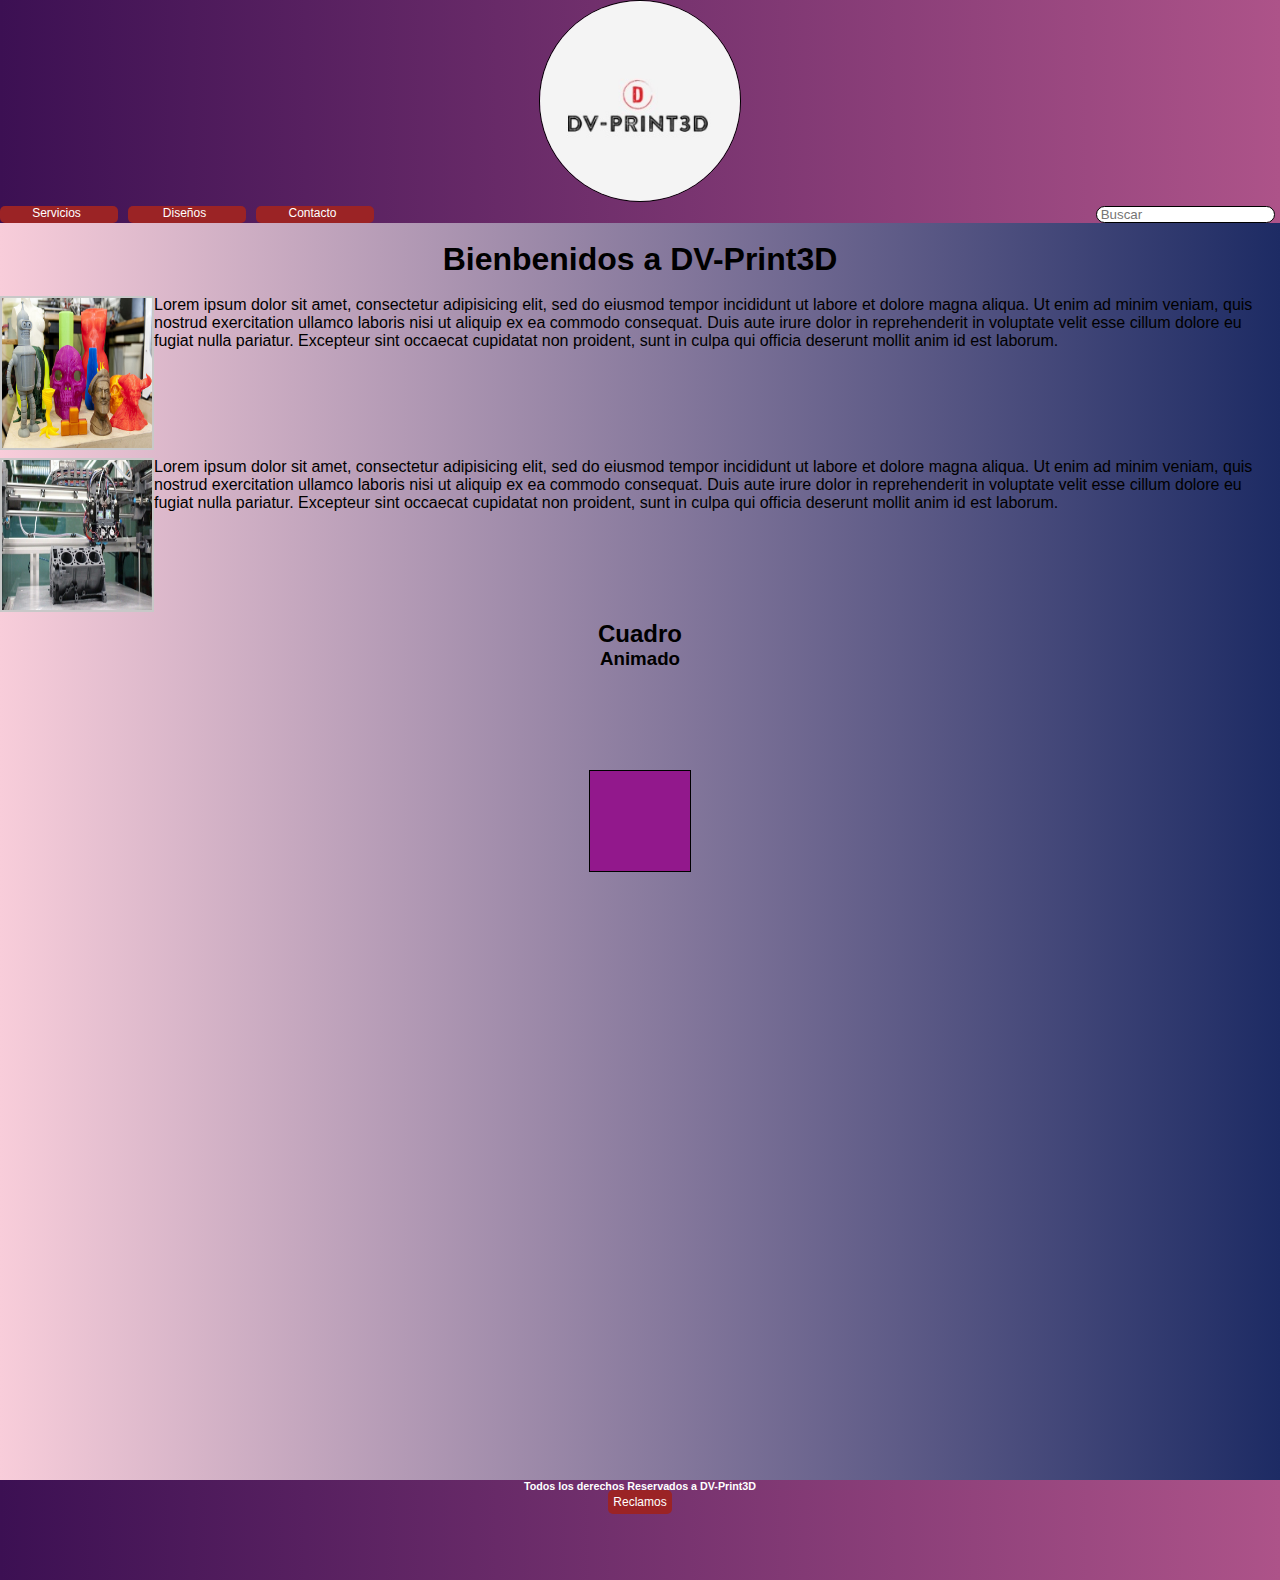
<file: index.html>
<!DOCTYPE html>
<html lang="en">
<head>
    <meta charset="UTF-8">
    <meta http-equiv="X-UA-Compatible" content="IE=edge">
    <meta name="viewport" content="width=device-width, initial-scale=1.0">
    <title>Curso de Diseño</title>
    <link rel="stylesheet" href="./assets/css/style-flex-grid.css">
    <link rel="shortcut icon" href="./assets/image/favicon.ico" type="image/x-icon">
    <link rel="stylesheet" href="./assets/css/fonts/Roboto/Roboto-Regular.ttf"/>
    <link rel="stylesheet" href="https://cdnjs.cloudflare.com/ajax/libs/animate.css/4.1.1/animate.min.css">
<!-- <link rel="stylesheet" href="assets/css/style.css"> -->
</head>
<body id="gridAreas">
    <header >
                    <div class="logoPadre animate__animated animate__bounceInDown" >
                        <a href="/index.html"><img src="assets/image/logo-1.jpg" alt="logo de la empresa DV-Print3D" id="logo-1" class="logoHijo" width="200" height="200"></a>
                    </div>
                    <nav class="navMenu border" id="navAreas">
                        <a id="servicios" href="./assets/pages/servicios.html">Servicios</a>
                        <a id="diseños" href="./assets/pages/diseños.html">Diseños</a>
                        <a id="contacto" href="./assets/pages/contacto.html">Contacto</a>
                        <input  type="search" name="search" id="search" placeholder=" Buscar" ><i class="fas fa-search"></i>
                    </nav>    
    </header>
    <main >
            
            <br>
        <h1 class="titulo animate__animated animate__bounceInLeft">Bienbenidos a DV-Print3D </h1>
        <!-- section acerca-->
        <section>

        <br>
        <article >
            <div id="p1">
                <img src="./assets/image/inicio-1.jpg" hspace="5" vspace="5" style="float: left;" width="150" height="150"/>
                <p class="uno"> 
                    Lorem ipsum dolor sit amet, consectetur adipisicing elit, sed do   eiusmod tempor incididunt ut labore et dolore magna aliqua.
                    Ut enim ad   minim veniam, quis nostrud exercitation ullamco laboris nisi ut aliquip   ex ea commodo consequat. 
                    Duis aute irure dolor in reprehenderit in   voluptate velit esse cillum dolore eu fugiat nulla pariatur. Excepteur   
                    sint occaecat cupidatat non proident, sunt in culpa qui officia deserunt   mollit anim id est laborum.
                </p>
                
            </div>
        </article>
        <br><br><br><br><br><br>
        <article >
            <div id="p2">
            <img src="./assets/image/inicio-2.jpg" hspace="5" vspace="5" style="float: left;" width="150" height="150"/>
            <p class="dos"> 
                Lorem ipsum dolor sit amet, consectetur adipisicing elit, sed do   eiusmod tempor incididunt ut labore et dolore magna aliqua. Ut enim ad
                minim veniam, quis nostrud exercitation ullamco laboris nisi ut aliquip   ex ea commodo consequat. Duis aute irure dolor in reprehenderit in
                voluptate velit esse cillum dolore eu fugiat nulla pariatur. Excepteur   sint occaecat cupidatat non proident, sunt in culpa qui officia deserunt mollit anim id est laborum.
            </p>
            
            </div>
            
        </article> 
        <br><br><br><br><br><br>
        
        <article class="articleFlex">
            <h2 class="tituloAnimado">Cuadro </h2>
            <h3>Animado</h3>
            <div class="animacion animado"></div>
            </article>
            
            <br><br><br><br><br><br>
        <article class="mediaFlex">
            <iframe class="media" src="https://www.youtube.com/embed/m_QhY1aABsE" title="YouTube video player" frameborder="0" allow="accelerometer; autoplay; clipboard-write; encrypted-media; gyroscope; picture-in-picture" allowfullscreen></iframe>
        </article> 

        </section>
            

        
        


    </main>
    <footer>
        <h6 class="tituloFooter">Todos los derechos Reservados a DV-Print3D</h6>
        <a id="reclamos" href="./assets/pages/reclamos.html">Reclamos</a>
    </footer>
</body>
</html>
</file>
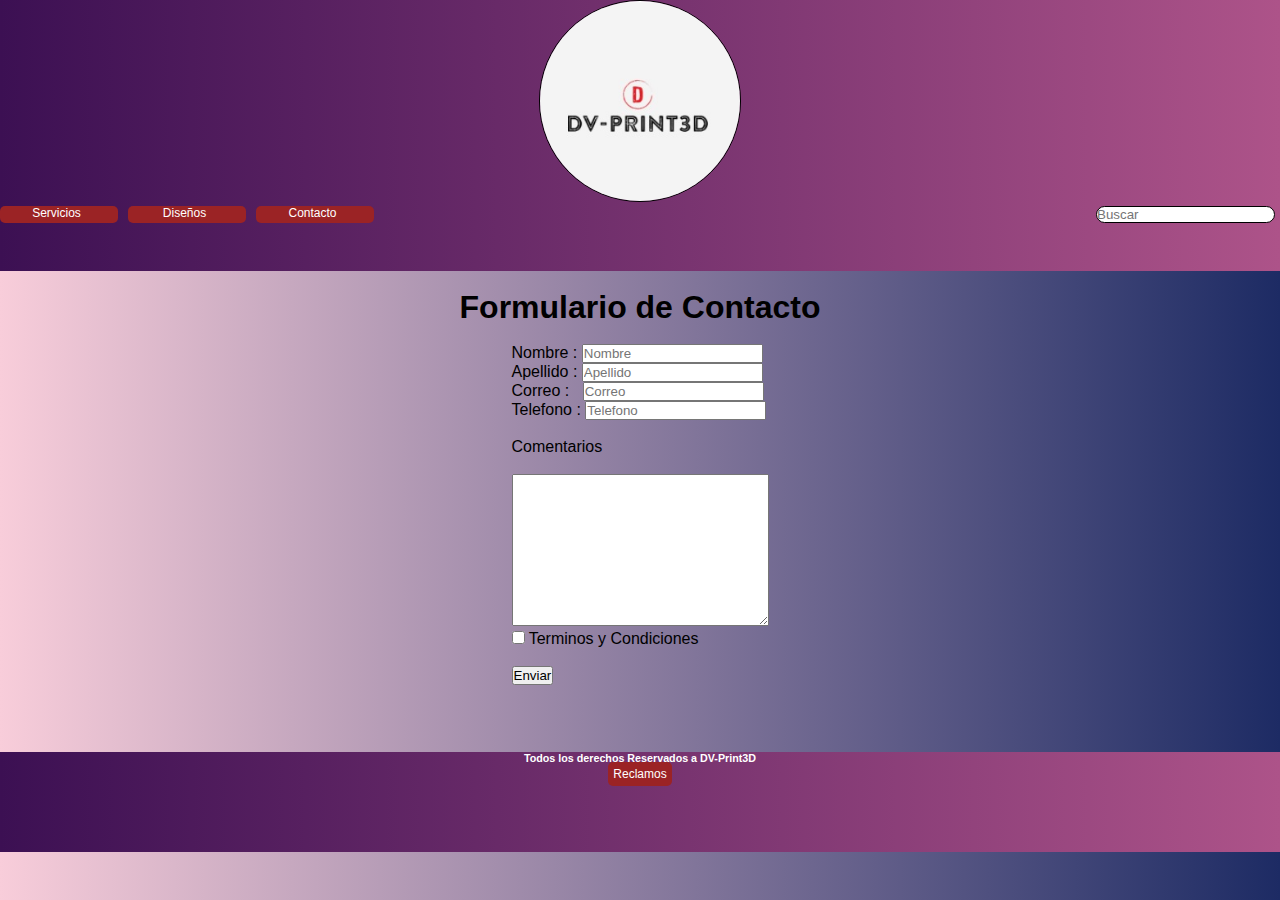
<file: assets/pages/contacto.html>
<!DOCTYPE html>
<html lang="en">
<head>
    <meta charset="UTF-8">
    <meta http-equiv="X-UA-Compatible" content="IE=edge">
    <meta name="viewport" content="width=device-width, initial-scale=1.0">
    <title>Contacto</title>
    <link rel="stylesheet" href="../css/style-flex-grid.css">
    <link rel="shortcut icon" href="../image/favicon.ico" type="image/x-icon">
    <link rel="stylesheet" href="../css/fonts/Roboto/Roboto-Regular.ttf"/>
    <link rel="stylesheet" href="https://cdnjs.cloudflare.com/ajax/libs/animate.css/4.1.1/animate.min.css">
</head>
<body id="gridAreas">
    <header>
            <div class="logoPadre animate__animated animate__bounceInDown">
                <a href="../../index.html"><img src="../image/logo-1.jpg" alt="logo de la empresa DV-Print3D" id="logo-1" class="logoHijo" width="200" height="200"></a>
            </div>
            <nav class="navMenu border" id="navAreas">
                <a id="servicios" href="servicios.html">Servicios</a> 
                <a id="diseños" href="diseños.html">Diseños</a> 
                <a id="contacto" href="contacto.html">Contacto</a>
                <input type="search" name="search" id="search" placeholder="Buscar" >
            </nav>        
    </header>
    <main>
        
        <br>
    <section>
    <div>
        <h1 class="titulo animate__animated animate__bounceInLeft">Formulario de Contacto</h1>
    </div>
    <form class="formFlex animate__animated animate__bounceInLeft" action="" id="formContacto">
        <div><br>
            <label for="nombre"> Nombre :</label>
            <input type="text" name="nombre" placeholder="Nombre"><br>
            <label for="Apellido"> Apellido :</label>
            <input type="text" name="Apellido" placeholder="Apellido" ><br>
            <label for="correo">Correo : </label>&nbsp;
            <input type="email" name="correo" placeholder="Correo"><br>
            <label for="telefono">Telefono :</label>
            <input type="text" name="telefono" placeholder="Telefono"><br><br>
            <label for="comentario"> Comentarios  </label><br><br>
            <textarea name="comentario" id="" cols="30" rows="10"></textarea><br>
            <input type="checkbox" name="terminos" id="terminos">
            <label for="terminos"> Terminos y Condiciones</label><br><br>
            <button type="submit">Enviar</button>
        </div><br>
    </form>
    </section>
    <br>
    </main>
    
    <footer>
        <h6>Todos los derechos Reservados a DV-Print3D</h6>
        <a id="reclamos" href="reclamos.html">Reclamos</a>
</footer>
</body>
</html>
</file>
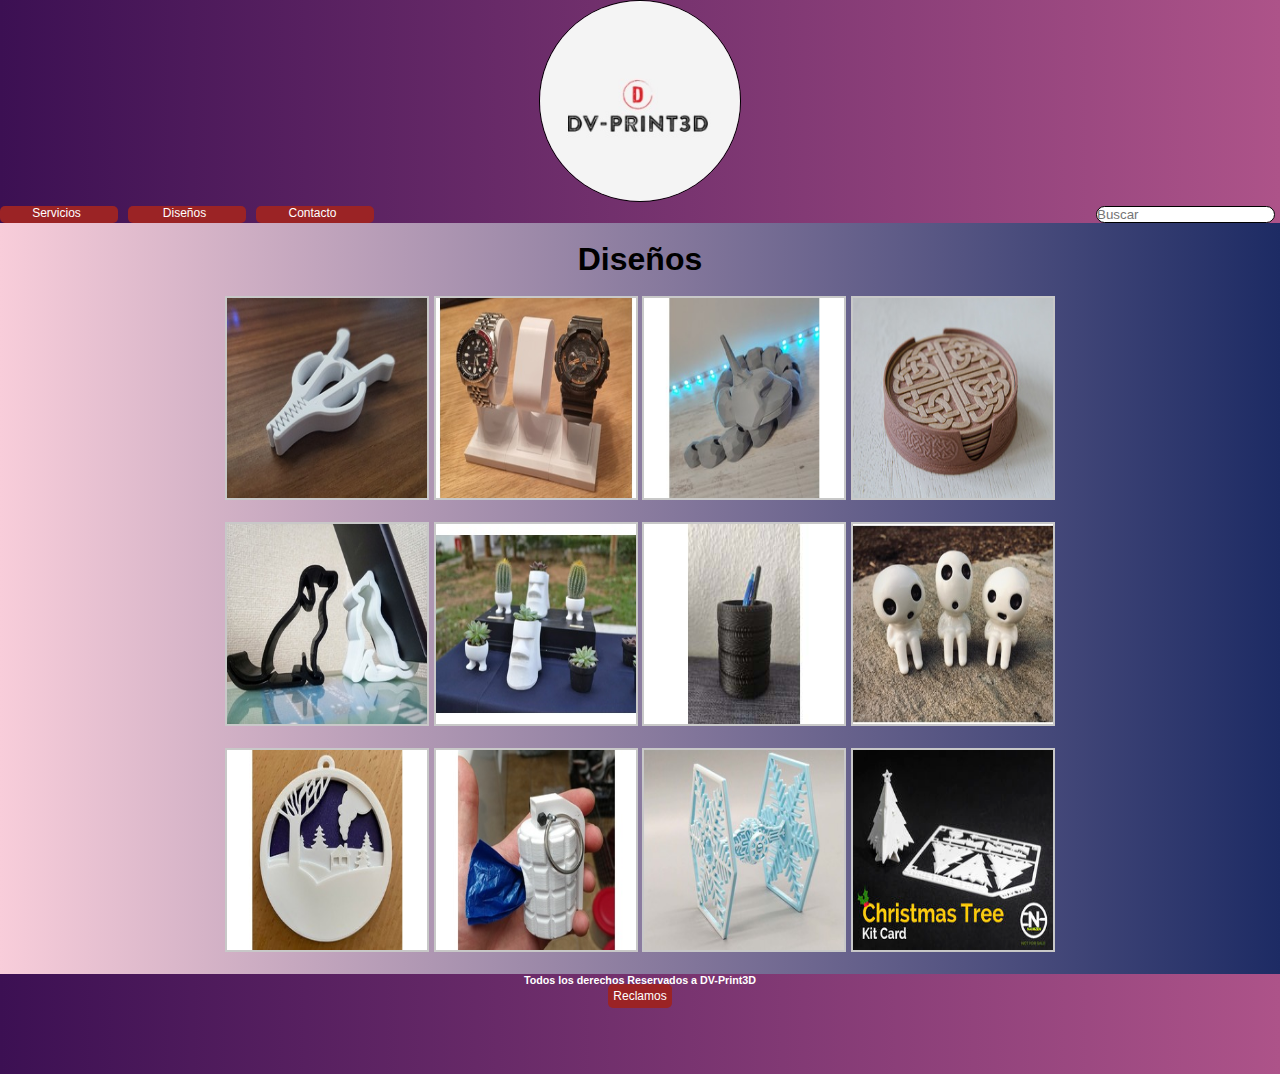
<file: assets/pages/diseños.html>
<!DOCTYPE html>
<html lang="en">
<head>
    <meta charset="UTF-8">
    <meta http-equiv="X-UA-Compatible" content="IE=edge">
    <meta name="viewport" content="width=device-width, initial-scale=1.0">
    <title>Diseños</title>
    <link rel="stylesheet" href="../css/style-flex-grid.css">
    <link rel="shortcut icon" href="..//image/favicon.ico" type="image/x-icon">
    <link rel="stylesheet" href="../css/fonts/Roboto/Roboto-Regular.ttf"/>
    <link rel="stylesheet" href="https://cdnjs.cloudflare.com/ajax/libs/animate.css/4.1.1/animate.min.css">
</head>
<body id="gridAreas">
    <header>
            <div class="logoPadre animate__animated animate__bounceInDown">
                <a href="../../index.html"><img src="../image/logo-1.jpg" alt="logo de la empresa DV-Print3D" id="logo-1" class="logoHijo" width="200" height="200"></a>
            </div>
            <nav class="navMenu border" id="navAreas">
            
                <a id="servicios" href="servicios.html">Servicios</a> 
                <a id="diseños" href="diseños.html">Diseños</a> 
                <a id="contacto" href="contacto.html">Contacto</a>
                <input type="search" name="search" id="search" placeholder="Buscar" >
            </nav>        
    </header>
    <main>
        <br>
        
        
        <section>
        
        <H1 class="titulo animate__animated animate__bounceInLeft">Diseños</H1>
        
        <br>

            <article class="imgFlex"> 
                <div>
                    <img class="imgDiseño" src="../image/card_preview_20211206_213335_1.jpg" alt="Diseño de broche" width="200" height="200">
                    <img class="imgDiseño" src="../image/card_preview_20211127_153107.jpg" alt="Diseño de porta reloj" width="200" height="200">
                    <img class="imgDiseño" src="../image/card_preview_265750637_432597711671027_8177134122077968855_n.jpg" alt="Diseño Pokemon Onix" width="200" height="200">
                    <img class="imgDiseño" src="../image/card_preview__DNI5755_web-1920.jpg" alt="Diseño Portabasos" width="200" height="200">
                </div>
                <br>
                <div>
                    <img class="imgDiseño" src="../image/card_preview_dog_and_cat.jpg" alt="Diseños porta Celular de Gato y perro" width="200" height="200">
                    <img class="imgDiseño" src="../image/card_preview_FB_IMG_1482227599702.jpg" alt="Diseños de Macetas con varias formas" width="200" height="200">
                    <img class="imgDiseño" src="../image/card_preview_IMG_20211124_142003.jpg" alt="Diseño de porta lapices de ruedas de auto" width="200" height="200">
                    <img class="imgDiseño" src="../image/card_preview_kodama_-_1.jpg" alt="Diseño de muñeco" width="200" height="200">
                </div>
                <br>
                <div>
                    <img class="imgDiseño" src="../image/card_preview_photo.jpg" alt="Diseño llavero " width="200" height="200">
                    <img class="imgDiseño" src="../image/card_preview_pic1.jpg" alt="Diseño granada porta bolsas" width="200" height="200">
                    <img class="imgDiseño" src="../image/card_preview_SnowflakeTieFighter_01_copy.jpg" alt="Diseño de nave Star Wars serie de cazas TIE" width="200" height="200">
                    <img class="imgDiseño" src="../image/card_preview_Tree_Thumb1.jpg" alt="Diseño de arbol de navidad " width="200" height="200">
                </div>
            </article>
    </section>
    <br>
    </main>


<footer>
    <h6>Todos los derechos Reservados a DV-Print3D</h6>
    <a id="reclamos" href="reclamos.html">Reclamos</a>
</footer>
</body>
</html>
</file>
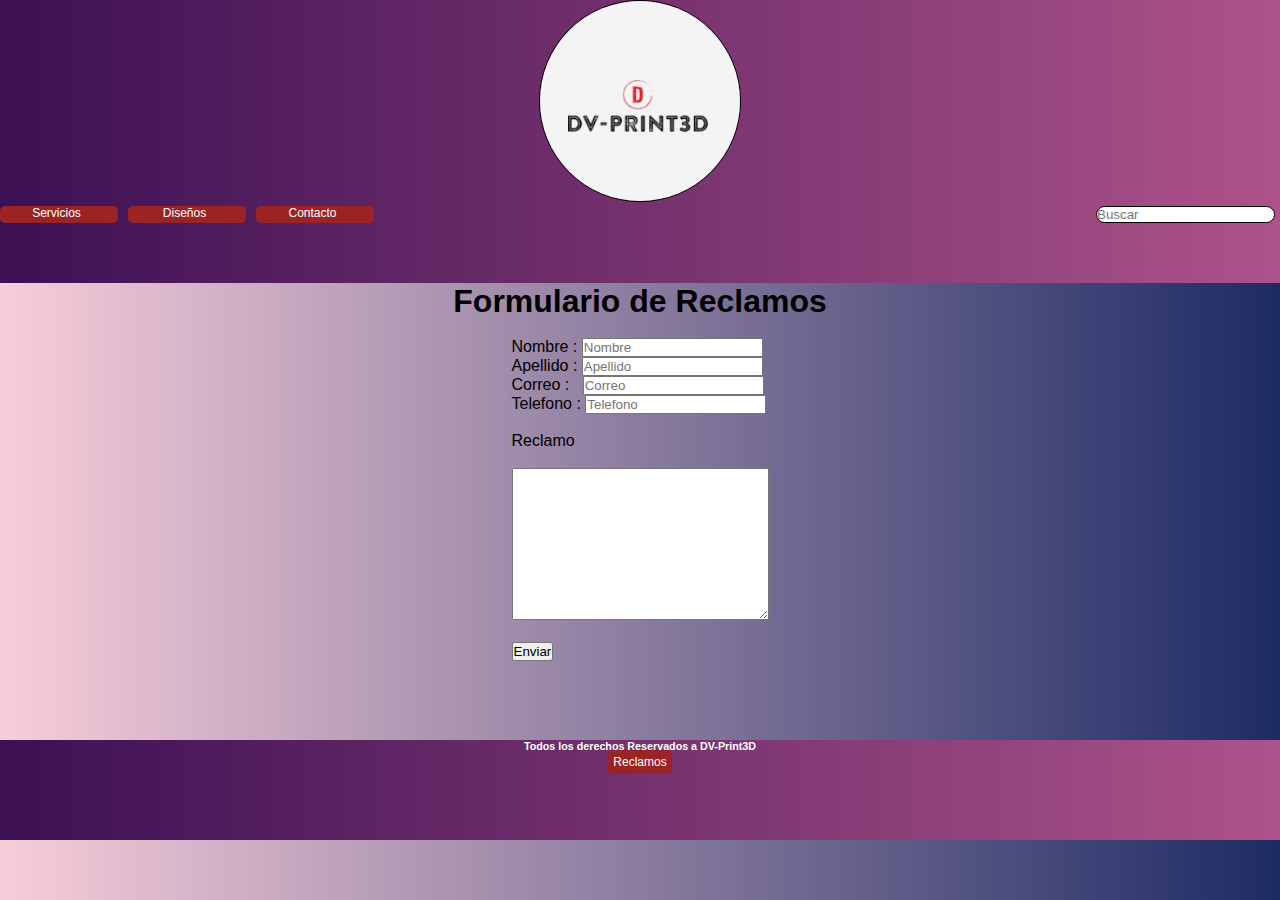
<file: assets/pages/reclamos.html>
<!DOCTYPE html>
<html lang="en">
<head>
    <meta charset="UTF-8">
    <meta http-equiv="X-UA-Compatible" content="IE=edge">
    <meta name="viewport" content="width=device-width, initial-scale=1.0">
    <title>Reclamos</title>
    <link rel="stylesheet" href="../css/style-flex-grid.css">
    <link rel="shortcut icon" href="../image/favicon.ico" type="image/x-icon">
    <link rel="stylesheet" href="../css/fonts/Roboto/Roboto-Regular.ttf"/>
    <link rel="stylesheet" href="https://cdnjs.cloudflare.com/ajax/libs/animate.css/4.1.1/animate.min.css">
</head>
<body id="gridAreas">
    <header>
            <div class="logoPadre animate__animated animate__bounceInDown">
                <a href="../../index.html"><img src="../image/logo-1.jpg" alt="logo de la empresa DV-Print3D" id="logo-1" class="logoHijo" width="200" height="200"></a>
            </div>
            <nav class="navMenu border" id="navAreas">
                    <a id="servicios" href="servicios.html">Servicios</a> 
                    <a id="diseños" href="diseños.html">Diseños</a> 
                    <a id="contacto" href="contacto.html">Contacto</a>
                    <input type="search" name="search" id="search" placeholder="Buscar" >
            </nav>
    </header>
    <main>

        
        <section>
<div>
    <h1 class="titulo">Formulario de Reclamos</h1>
</div>
<form class="formFlex animate__animated animate__bounceInLeft" action="" id="formReclamos animate__animated animate__bounceInLeft">
    <div><br>
        <label for="nombre"> Nombre  : </label>
        <input type="text" name="nombre" placeholder="Nombre"><br>
        <label for="Apellido"> Apellido :</label>
        <input type="text" name="Apellido" placeholder="Apellido"><br>
        <label for="correo">Correo : </label>&nbsp;
        <input type="email" name="correo" placeholder="Correo"><br>
        <label for="telefono">Telefono : </label>
        <input type="text" name="telefono" placeholder="Telefono"><br><br>
        <label for="reclamo">Reclamo </label><br><br>
        <textarea name="reclamo" id="" cols="30" rows="10"></textarea><br><br>
        <button type="submit">Enviar</button>
    </div><br>

    

</form>
</section>
<br>
</main>
<footer>
    <h6 class="tituloFooter">Todos los derechos Reservados a DV-Print3D</h6>
    <a id="reclamos" href="reclamos.html">Reclamos</a>
</footer>
</body>

</html>
</file>
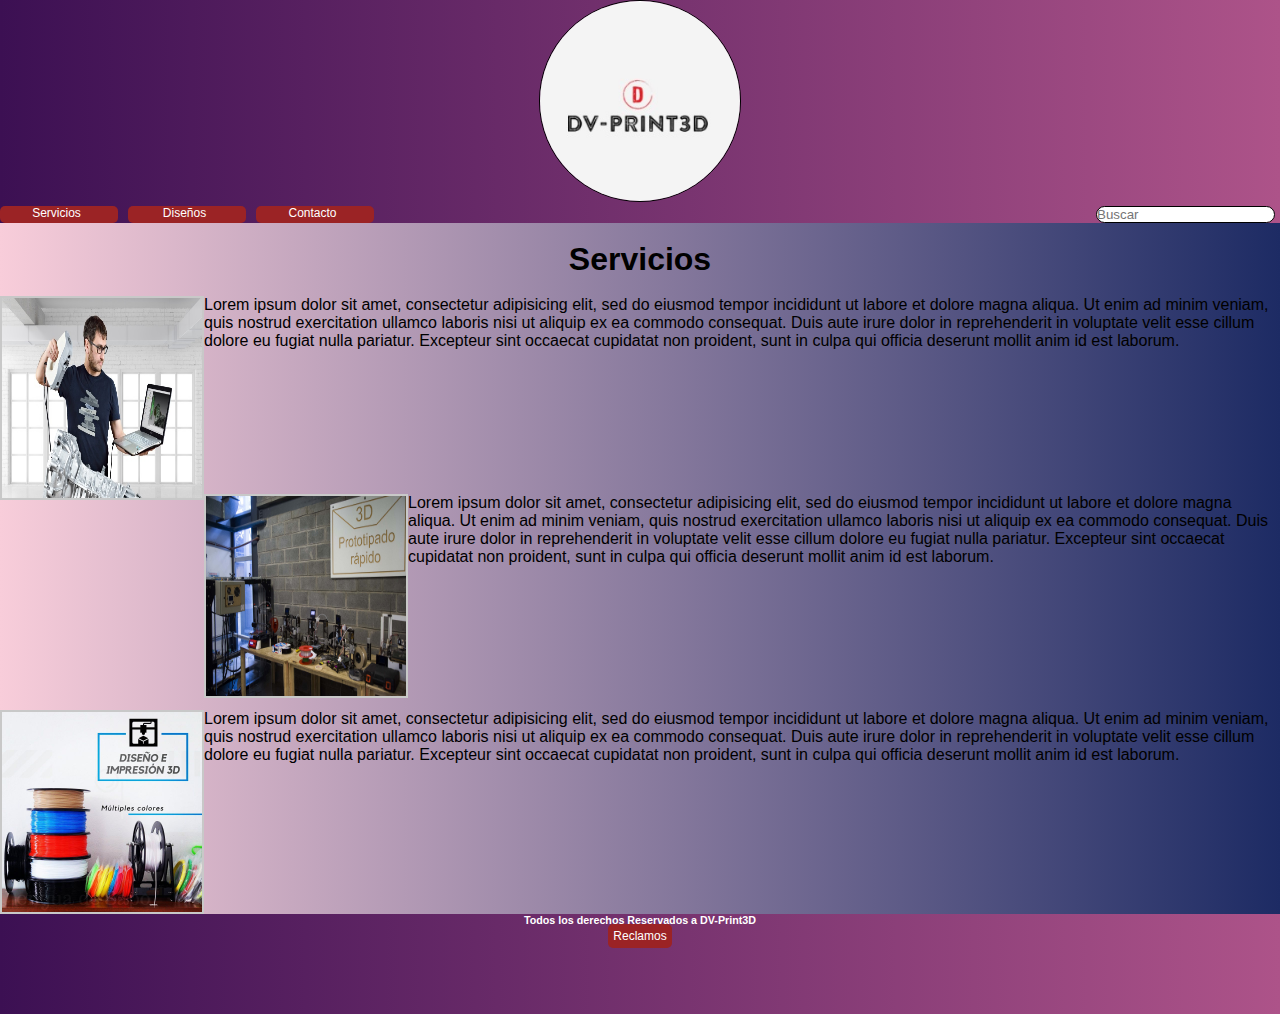
<file: assets/pages/servicios.html>
<!DOCTYPE html>
<html lang="en">
<head>
    <meta charset="UTF-8">
    <meta http-equiv="X-UA-Compatible" content="IE=edge">
    <meta name="viewport" content="width=device-width, initial-scale=1.0">
    <title>Servicios</title>
    <link rel="stylesheet" href="../css/style-flex-grid.css">
    <link rel="shortcut icon" href="../image/favicon.ico" type="image/x-icon">
    <link rel="stylesheet" href="../css/fonts/Roboto/Roboto-Regular.ttf"/>
    <link rel="stylesheet" href="https://cdnjs.cloudflare.com/ajax/libs/animate.css/4.1.1/animate.min.css">
</head>
<body id="gridAreas">
    <header>
            <div class="logoPadre animate__animated animate__bounceInDown">
                <a href="../../index.html"><img src="../image/logo-1.jpg" alt="logo de la empresa DV-Print3D" id="logo-1" class="logoHijo" width="200" height="200"></a>
            </div>
            <nav class="navMenu border" id="navAreas">
                    <a id="servicios" href="servicios.html">Servicios</a> 
                    <a id="diseños" href="diseños.html">Diseños</a> 
                    <a id="contacto" href="contacto.html">Contacto</a>
                    <input type="search" name="search" id="search" placeholder="Buscar" >
            </nav>        
    </header>
    <main>
        <br>

        <h1 class="titulo animate__animated animate__bounceInLeft">Servicios</h1>

        <br>
        
        <section>
        <article id="p1Ser">
                <div>
                    <img    src="../image/escaner3d.jpg" hspace="5" vspace="5" style="float: left;" width="200" height="200"/>
                    <p class="animate__animated animate__lightSpeedInRight"> Lorem ipsum dolor sit amet, consectetur adipisicing elit, sed do   eiusmod tempor incididunt ut labore et dolore magna aliqua. 
                        Ut enim ad   minim veniam, quis nostrud exercitation ullamco laboris nisi ut aliquip   ex ea commodo consequat. 
                        Duis aute irure dolor in reprehenderit in   voluptate velit esse cillum dolore eu fugiat nulla pariatur. 
                        Excepteur   sint occaecat cupidatat non proident, sunt in culpa qui officia deserunt   mollit anim id est laborum.</p>
                </div>
        </article>
        <br><br><br><br><br><br><br><br>
        <article id="p2Ser">
            <div>
                <img src="../image/sercice-1.jpg" hspace="5" vspace="5" style="float: left;" width="200" height="200"/>
                <p class="animate__animated animate__lightSpeedInRight"> 
                    Lorem ipsum dolor sit amet, consectetur adipisicing elit, sed do   eiusmod tempor incididunt ut labore et dolore magna aliqua.
                    Ut enim ad   minim veniam, quis nostrud exercitation ullamco laboris nisi ut aliquip   ex ea commodo consequat. 
                    Duis aute irure dolor in reprehenderit in   voluptate velit esse cillum dolore eu fugiat nulla pariatur. Excepteur   
                    sint occaecat cupidatat non proident, sunt in culpa qui officia deserunt   mollit anim id est laborum.
                </p>
                
            </div>
        </article>
        <br><br><br><br><br><br><br><br>
        <article id="p3Ser">
            <div>
                <img src="../image/service-3.jpg" hspace="5" vspace="5" style="float: left;" width="200" height="200"/>
                <p class="animate__animated animate__lightSpeedInRight"> 
                    Lorem ipsum dolor sit amet, consectetur adipisicing elit, sed do   eiusmod tempor incididunt ut labore et dolore magna aliqua.
                    Ut enim ad   minim veniam, quis nostrud exercitation ullamco laboris nisi ut aliquip   ex ea commodo consequat. 
                    Duis aute irure dolor in reprehenderit in   voluptate velit esse cillum dolore eu fugiat nulla pariatur. Excepteur   
                    sint occaecat cupidatat non proident, sunt in culpa qui officia deserunt   mollit anim id est laborum.
                </p>
                
            </div>
        </article>
</section>
    <br>
    </main>




<footer>
        <h6 class="tituloFooter">Todos los derechos Reservados a DV-Print3D</h6>
        <a id="reclamos" href="reclamos.html">Reclamos</a>
</footer>
</body>

</html>
</file>
<file: assets/css/style-flex-grid.css>
/* Diseños Generales  */
*{
    font-family: 'Roboto', sans-serif;
    margin: 0;
    padding: 0;
    
} 
        body{
            background: #1D2B64;  /* fallback for old browsers */
            background: -webkit-linear-gradient(to right, #F8CDDA, #1D2B64);  /* Chrome 10-25, Safari 5.1-6 */
            background: linear-gradient(to right, #F8CDDA, #1D2B64); /* W3C, IE 10+/ Edge, Firefox 16+, Chrome 26+, Opera 12+, Safari 7+ */


        }
        .titulo{
            display: flex;
            justify-content: center;
        }
        .formFlex{
            display: flex;
            justify-content: center;
        }

        img{
            border: 2px solid #c8c8c8;
            
        }

        .logoPadre{
            display: grid;
            justify-content: center;
        }

        .logoHijo{
            border: 1px solid black;
            border-radius: 100%;
        }

        .imgFlex{
            display: grid;
            justify-content: center;
        }


        nav a:hover{
            background-color: blueviolet;
            color: #ffff;
        }

        header{
            background: #ad5389;  /* fallback for old browsers */
            background: -webkit-linear-gradient(to right, #3c1053, #ad5389);  /* Chrome 10-25, Safari 5.1-6 */
            background: linear-gradient(to right, #3c1053, #ad5389);
        }

        nav{
            background: #ad5389;  /* fallback for old browsers */
            background: -webkit-linear-gradient(to right, #3c1053, #ad5389);  /* Chrome 10-25, Safari 5.1-6 */
            background: linear-gradient(to right, #3c1053, #ad5389);
        }
        
        nav a { 
            font-size: 75%;
            border-radius: 5px;
            background-color: rgb(155, 35, 37);
            color: #FFFFFF;
            text-decoration: none;
            text-align: center;
            padding-right:  5px;
            margin-right:  10px;
        }
        
        nav input{
            margin-right: 5px;
            border: 1px solid black;
            border-radius: 10px;
        }

        footer{
            text-align: center;
            background: #ad5389;  /* fallback for old browsers */
            background: -webkit-linear-gradient(to right, #3c1053, #ad5389);  /* Chrome 10-25, Safari 5.1-6 */
            background: linear-gradient(to right, #3c1053, #ad5389); /* W3C, IE 10+/ Edge, Firefox 16+, Chrome 26+, Opera 12+, Safari 7+ */
            height: 100px;
            width: auto;
            color: #FFFFFF;        

        }


        .articleFlex{
            display: flex;
            flex-direction: column;
            align-items: center;
        }

        .animacion{
            animation-name: animacion;
            animation-iteration-count: infinite;
            animation-duration: 10s;
        }
        .tituloAnimado{
            animation-name: tituloAnimado;
         animation-iteration-count: 1 ; /* repeticiones  */
         animation-duration: 5s;/* Duracion */
        }
        
        @keyframes animacion{
        0%{
            transform: translate(-200px);
            border-radius: 50%;
            background-color: aqua;
        }
        30%{
            border-radius: 10%;
            background-color: antiquewhite;
        }
        50%{
            border-radius: 0%;
            background-color: azure;
        }
        75%{
            transform: translateX(50vh);
            border-radius: 10%;
            background-color: red;
        }
        100%{
            transform: translateX(-50vh);
            transform: rotate(45deg);
            border-radius: 50%;
            background-color: tomato;
        }
        
        }
        
        @keyframes tituloAnimado {
            from{
                transform: translate(-200px);
                opacity: 0;
            }
        
            
            to {
                transform: translate(0);
                opacity: 1;
            }
        } 

        .animado{
            border: 1px solid black;
            width: 100px;
            height: 100px;
            background-color: rgb(146, 24, 140);
            margin-bottom: 100px;
            margin-top: 100px;
        
        }
        



/* SmartPhone */

@media (max-width: 480px){
    img{
        display: grid;
            justify-self: center;
    }
    body{
        height: 100vh;
        
    }
    /* .border{
        border:1px solid black;
    } */
    #gridAreas{
        display: grid;
        grid-template-areas: 
        /* '1 columna 3 filas */
        "header"    /* Fila 1 */
        "main"    /* Fila 2 */
        "footer"       /* Fila 3 */
        ;
        /* Dimensiones */
        grid-template-columns: auto;
        grid-template-rows: auto auto auto;
    }

    #navAreas{
        display: grid;
        grid-template-areas: 
        "servicios diseño contacto search"
        
        ;
        grid-template-columns: 15% 15% 15% auto;
    }
    #servicios{
        grid-area: servicios;
        width: 50px;

    }
    #diseños{
        grid-area: diseño;
        width: 50px;
    }
    #contacto{
        grid-area: contacto;
        width: 50px;
    }
    #search{
        grid-area: search;
        width: 70px;
        justify-self: end;
    }
    #reclamos{
        font-size: 75%;
        border-radius: 5px;
        background-color: rgb(155, 35, 37);
        color: #FFFFFF;
        text-decoration: none;
        text-align: center;
        padding: 5px;
        margin: 5px;
    }
    

    header{
        grid-area: header;
        
    }

    main{
        grid-area: main;
        width: 100%;
    }

    footer{
        grid-area: footer;
        width: 100%;
        
    }

    nav{

    }
    p{
    width: 90%;
    font-size: 90%;
}
.titulo{
    font-size: 98%;
}
.media {
    width: 300px;
    height: 200px;
}

@keyframes animacion{
    0%{
        transform: translate(-100vh);
        border-radius: 50%;
        background-color: aqua;
    }
    30%{
        border-radius: 10%;
        background-color: antiquewhite;
    }
    50%{
        border-radius: 0%;
        background-color: azure;
    }
    75%{
        transform: translateX(50vh);
        border-radius: 10%;
        background-color: red;
    }
    100%{
        transform: translateX(-100vh);
        transform: rotate(45deg);
        border-radius: 50%;
        background-color: tomato;
    }
    
    }
    
    @keyframes tituloAnimado {
        from{
            transform: translate(-100px);
            opacity: 0;
        }
    
        
        to {
            transform: translate(0);
            opacity: 1;
        }
    } 

    .animado{
        border: 1px solid black;
        width: 100px;
        height: 100px;
        background-color: rgb(146, 24, 140);
        margin-bottom: 100px;
        margin-top: 100px;
    
    }

}


/* Mobile-Table */

@media (min-width: 481px) and (max-width: 1023px) {
    body{
        height: 100vh;
        
    }
    /* .border{
        border:1px solid black;
    } */
    #gridAreas{
        display: grid;
        grid-template-areas: 
        /* '1 columna 3 filas */
        "header"    /* Fila 1 */
        "main"    /* Fila 2 */
        "footer"       /* Fila 3 */
        ;
        /* Dimensiones */
        grid-template-columns: auto;
        grid-template-rows: auto auto auto;
    }

    #navAreas{
        display: grid;
        grid-template-areas: 
        "servicios diseño contacto search"
        ;
        grid-template-columns: 13% 12% 12% auto;
        
    }
    #servicios{
        grid-area: servicios;
        
        
    }
    #diseños{
        grid-area: diseño;
        
    }
    #contacto{
        grid-area: contacto;
        
    }
    #search{
        grid-area: search;
        justify-self: end;
    }
    #reclamos{
        font-size: 75%;
        border-radius: 5px;
        background-color: rgb(155, 35, 37);
        color: #FFFFFF;
        text-decoration: none;
        text-align: center;
        padding: 5px;
        margin: 5px;
    }
    
    header{
        grid-area: header;
        
    }

    main{
        grid-area: main;
        width: 100%;
    }
    .media {
    width: 500px;
    height: 300px;
    }
    .mediaFlex{
    display: flex;
    justify-content: center;
    }

    footer{
        grid-area: footer;
        width: 100%;
        height: auto;
    }

    nav{

    }
    

    .imgDiseño{
        width: 150px;
        height: 150px;
    }

    @keyframes animacion{
        0%{
            transform: translate(-100vh);
            border-radius: 50%;
            background-color: aqua;
        }
        30%{
            border-radius: 10%;
            background-color: antiquewhite;
        }
        50%{
            border-radius: 0%;
            background-color: azure;
        }
        75%{
            transform: translateX(50vh);
            border-radius: 10%;
            background-color: red;
        }
        100%{
            transform: translateX(-100vh);
            transform: rotate(45deg);
            border-radius: 50%;
            background-color: tomato;
        }
        
        }
        
        @keyframes tituloAnimado {
            from{
                transform: translate(-100px);
                opacity: 0;
            }
        
            
            to {
                transform: translate(0);
                opacity: 1;
            }
        } 
    
        .animado{
            border: 1px solid black;
            width: 100px;
            height: 100px;
            background-color: rgb(146, 24, 140);
            margin-bottom: 100px;
            margin-top: 100px;
        
        }

}



/* Desktop */

@media (min-width: 1024px){
        body{
            height: 100vh;
            
        
        }
        /* .border{
            border:1px solid black;
        } */
        #gridAreas{
            display: grid;
            grid-template-areas: 
            /* '1 columna 3 filas */
            "header"    /* Fila 1 */
            "main"    /* Fila 2 */
            "footer"       /* Fila 3 */
            ;
            /* Dimensiones */
            grid-template-columns: auto;
            grid-template-rows: auto auto auto;
        }

        #navAreas{
            display: grid;
            grid-template-areas: 
            "servicios diseño contacto search"
            ;
            grid-template-columns: 10% 10% 10% auto;
            
        }
        #servicios{
            grid-area: servicios;
        }
        #diseños{
            grid-area: diseño;
        }
        #contacto{
            grid-area: contacto;
        }
        #search{
            grid-area: search;
            justify-self: end;
        }
        #reclamos{
            font-size: 75%;
            border-radius: 5px;
            background-color: rgb(155, 35, 37);
            color: #FFFFFF;
            text-decoration: none;
            text-align: center;
            padding: 5px;
            margin: 5px;
        }

        header{
            grid-area: header;
            
        }

        main{
            grid-area: main;
            width: 100%;
        }
        .media {
            width: 600px;
            height: 400px;
        }
        .mediaFlex{
            display: flex;
            justify-content: center;
        }

        footer{
            grid-area: footer;
        }
        
        nav{
            
                }



}
</file>
